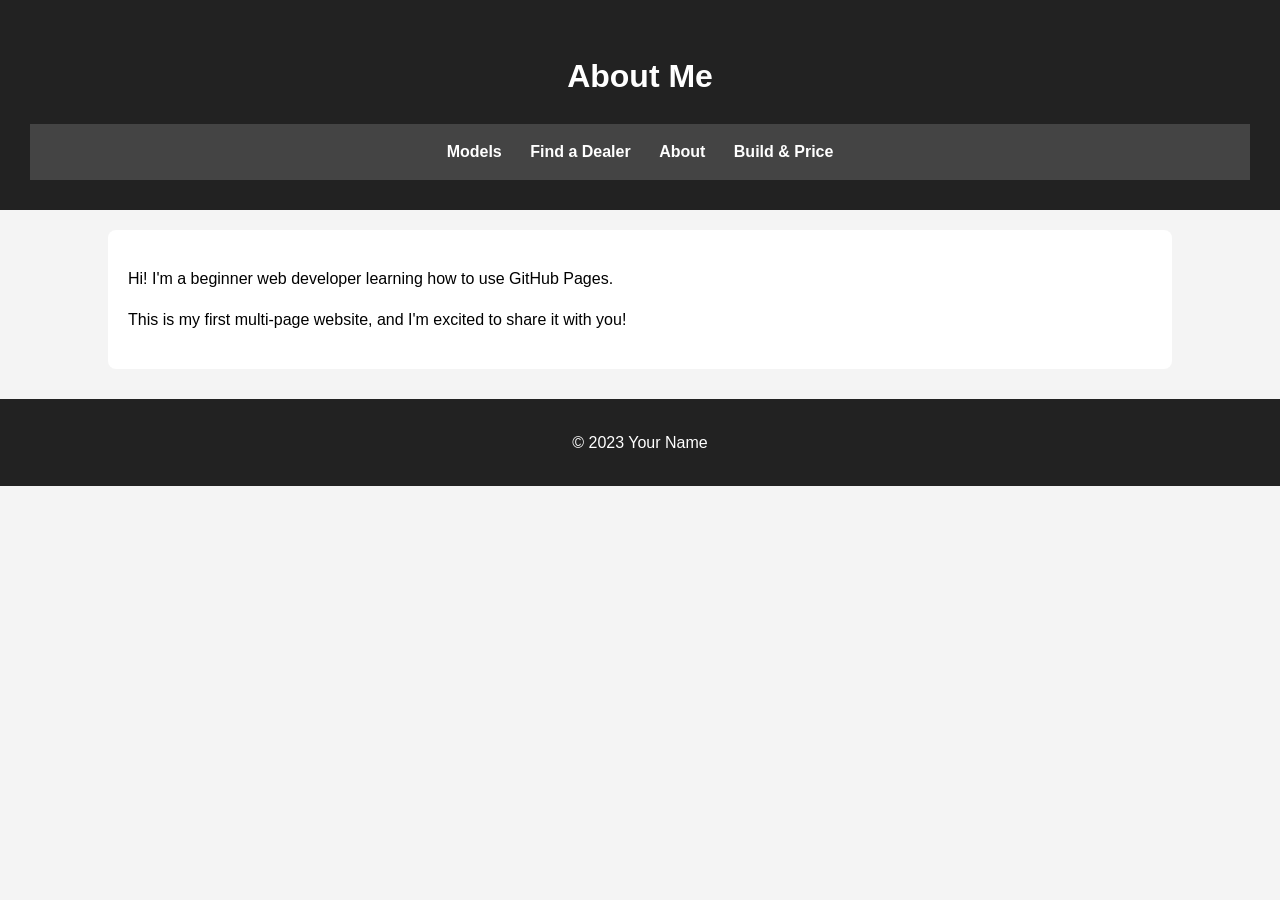
<file: about.html>
<!DOCTYPE html> 

<html lang="en"> 

<head> 

    <meta charset="UTF-8"> 

    <meta name="viewport" content="width=device-width, initial-scale=1.0"> 

    <link rel="stylesheet" href="style.css">
    

    <title>About Me</title> 

</head> 

<body> 

    <header> 

        <h1>About Me</h1> 

        <nav> 
            
      <a href="models.html">Models</a>
      <a href="dealer.html">Find a Dealer</a>
       <a href="about.html">About</a>
       <a href="build.html">Build & Price</a>
            

        </nav> 

    </header> 

 

    <main> 

        <p>Hi! I'm a beginner web developer learning how to use GitHub Pages.</p> 

        <p>This is my first multi-page website, and I'm excited to share it with you!</p> 

    </main> 

 

    <footer> 

        <p>&copy; 2023 Your Name</p> 

    </footer> 

</body> 

</html>
</file>
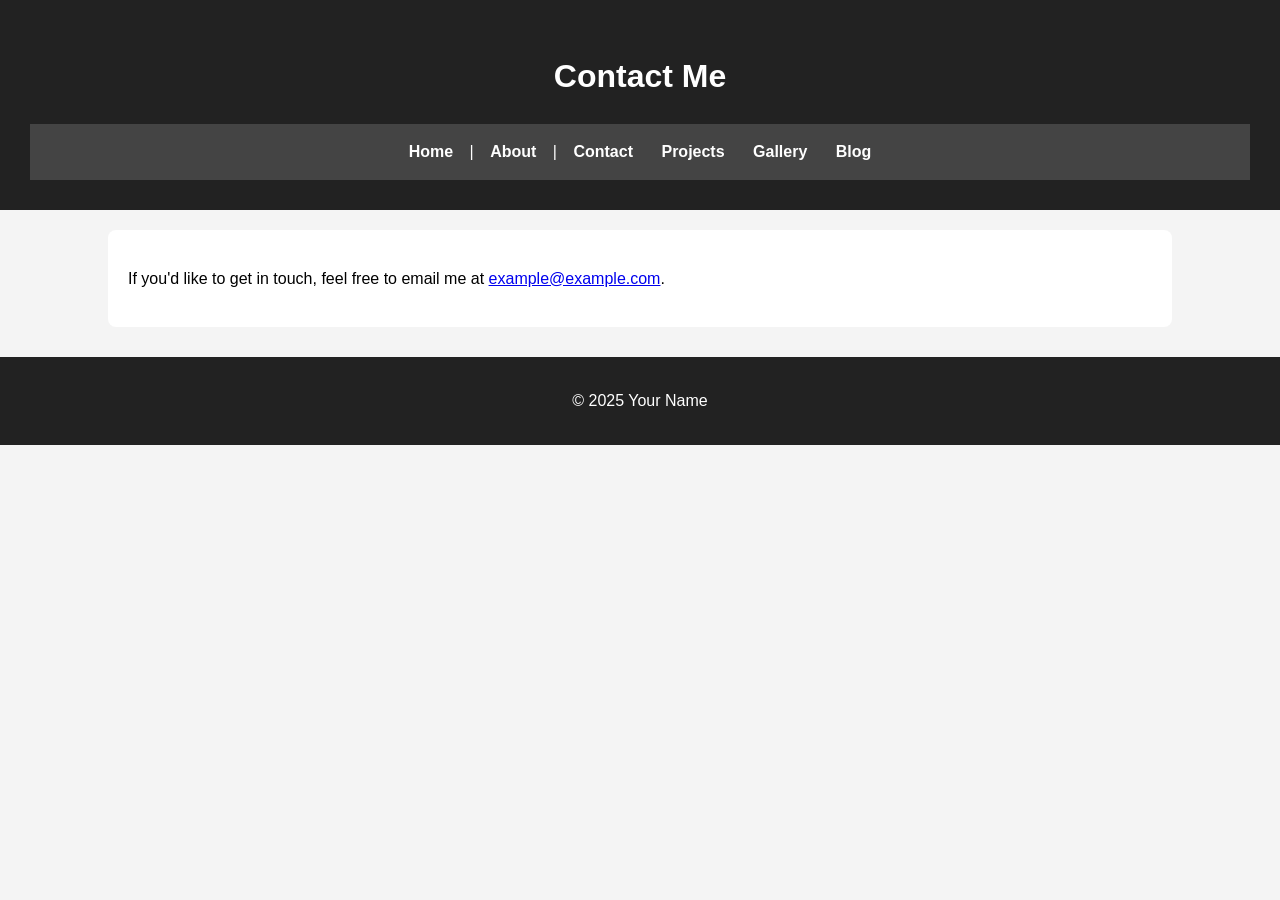
<file: contact.html>
<!DOCTYPE html> 

<html lang="en"> 

<head> 

    <meta charset="UTF-8"> 

    <meta name="viewport" content="width=device-width, initial-scale=1.0"> 

    <link rel="stylesheet" href="style.css">

    <title>Contact Me</title> 

</head> 

<body> 

    <header> 

        <h1>Contact Me</h1> 

        <nav> 

            <a href="index.html">Home</a> | 

            <a href="about.html">About</a> | 

            <a href="contact.html">Contact</a> 
            
            <a href="projects.html">Projects</a>
            
            <a href="gallery.html">Gallery</a>
            
            <a href="blog.html">Blog</a>


        </nav> 

    </header> 

 

    <main> 

        <p>If you'd like to get in touch, feel free to email me at <a href="mailto:example@example.com">example@example.com</a>.</p> 

    </main> 

 

    <footer> 

        <p>&copy; 2025 Your Name</p> 

    </footer> 

</body> 

</html>
</file>
<file: style.css>
body {
  font-family: Arial, sans-serif;
  background-color: #f4f4f4;
  margin: 0;
  padding: 0;
  line-height: 1.6;
}

header {
  background-color: #222;
  color: white;
  text-align: center;
  padding: 30px;
}

nav {
  background-color: #444;
  text-align: center;
  padding: 15px;
}

nav a {
  color: white;
  text-decoration: none;
  margin: 0 12px;
  font-weight: bold;
}

nav a:hover {
  color: yellow;
  text-decoration: underline;
}

main {
  width: 80%;
  margin: auto;
  background: white;
  padding: 20px;
  margin-top: 20px;
  border-radius: 8px;
}

section {
  margin-bottom: 30px;
}

h2 {
  color: #333;
  border-bottom: 2px solid #ddd;
  padding-bottom: 5px;
}

footer {
  background-color: #222;
  color: white;
  text-align: center;
  padding: 15px;
  margin-top: 30px;
}
</file>
